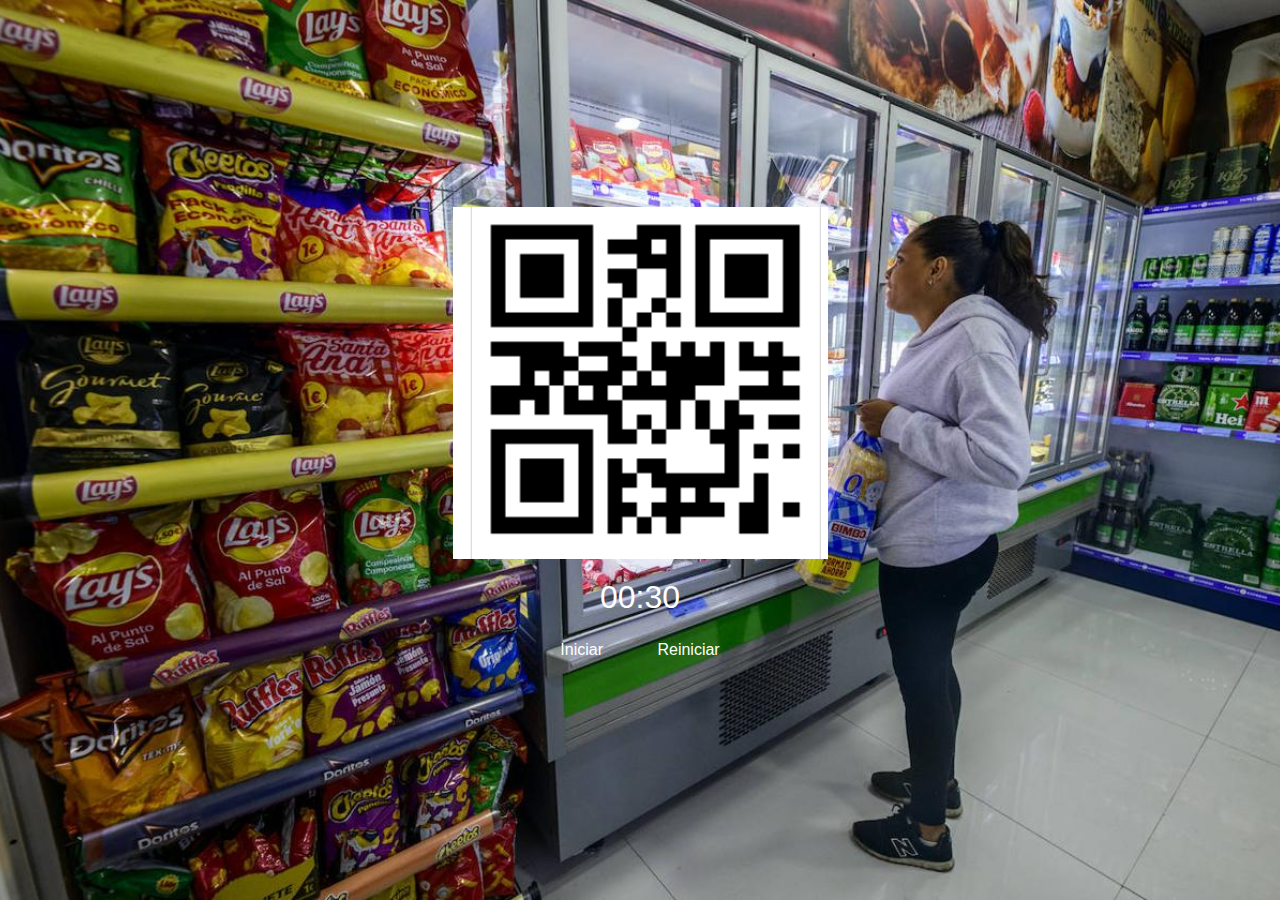
<file: segunda_pagina.html>
<!DOCTYPE html>
<html lang="es">
<head>
    <meta charset="UTF-8">
    <meta name="viewport" content="width=device-width, initial-scale=1.0">
    <title>Segunda Página</title>
    <link rel="stylesheet" href="css/style.css">
 
</head>
<body>
    <div class="centered-content">
        <img id="status-image" src="img/aprobado.png" alt="Aprobado">
        <div id="timer-container">
            <div id="timer">00:30</div>
            <button id="startBtn">Iniciar</button>
            <button id="resetBtn">Reiniciar</button>
        </div>
    </div>
    <script src="js/temporizador_segunda_pagina.js"></script>
</body>
</html>
</file>
<file: css/style.css>
body, html {
    margin: 0;
    padding: 0;
    width: 100%;
    height: 100%;
    display: flex;
    justify-content: center;
    align-items: center;
    background: url('../img/fondo.jpg') no-repeat center center fixed;
    background-size: cover;
}

.container {
    display: flex;
    flex-direction: column;
    align-items: center;
    text-align: center;
}

.mensaje-bienvenida {
    font-size: 24px;
    color: white;
    margin-bottom: 20px;
}

.btn {
    margin: 20px;
    padding: 15px;
    font-size: 32px;
    cursor: pointer;
    border: none;
    border-radius: 50%;
    width: 200px;
    height: 200px;
    color: white;
    transition: background-color 0.3s, transform 0.1s;
    outline: none;
}

.btn-comprar {
    background-color: #28a745; /* Verde */
  
}

.btn-precio-tienda {
    background-color: #dc3545; /* Rojo */
}

.btn:hover {
    opacity: 0.8;
}

.btn.disabled {
    background-color: #6c757d; /* Gris */
    cursor: not-allowed;
    opacity: 0.6;
}

.btn-desbloquear {
    padding: 10px;
    font-size: 16px;
    cursor: pointer;
    border: none;
    border-radius: 10px;
    color: white;
    background-color: transparent; /* Color de fondo */
    transition: background-color 0.3s, transform 0.1s;
    outline: none;
    position: fixed; /* Mantiene el botón en posición fija */
    top: 20px; /* Distancia desde el borde superior */
    right: 20px; /* Mueve el botón hacia la derecha */
    transform: none; /* Sin transformaciones */
    width: 50px; /* Tamaño del botón */
    height: 25px; /* Altura del botón */
}

.btn-izquierda {
    position: fixed; /* Asegura que esté en una posición fija en la pantalla */
    left: 10px !important; /* Forzamos que se aplique el left */
    transform: none !important; /* Asegura que no haya transformaciones afectando la posición */
}

.btn-derecha {
    position: fixed; /* Asegura que esté en una posición fija en la pantalla */
    right: 10px !important; /* Forzamos que se aplique el right */
    transform: none !important; /* Elimina cualquier transformación previa */
}

.btn-desbloquear:hover {
    background-color: transparent /* Ligeramente visible al pasar el ratón */
    transform: scale(1.1);
}

/* Estilos para el temporizador */
#timer-container {
    margin-top: 20px;
    text-align: center;
}

#timer {
    font-size: 2em;
    margin-bottom: 10px;
    color: white;
}

#startBtn,
#resetBtn {
    margin: 5px;
    padding: 10px 20px;
    font-size: 16px;
    cursor: pointer;
    border: none; /* Sin bordes */
    background-color: transparent; /* Fondo transparente */
    color: white;
    transition: background-color 0.3s, transform 0.1s;
}

#startBtn:hover,
#resetBtn:hover {
    background-color: rgba(255, 255, 255, 0.2); /* Ligeramente visible al pasar el ratón */
    transform: scale(1.1);
}

.centered-content {
    display: flex;
    flex-direction: column;
    justify-content: center;
    align-items: center;
    height: 100vh;
}

.centered-content img {
    max-width: 100%;
    max-height: 100%;
}
.imagen-pagos-container {
    position: absolute; /* Posiciona el contenedor de la imagen en relación al contenedor padre */
    top: 50%; /* Centra verticalmente */
    left: 50%; /* Centra horizontalmente */
    transform: translate(-50%, -50%); /* Alinea la imagen en el centro exacto */
    display: none; /* Oculta la imagen inicialmente */
    z-index: 10; /* Asegura que la imagen esté por encima de los botones */
}

.imagen-pagos {
    max-width: 80%; /* Ajusta el tamaño máximo de la imagen */
    max-height: 80%; /* Ajusta el tamaño máximo de la imagen */
}

/* styles.css */
body {
    font-family: Arial, sans-serif;
    background-color: #f4f4f9;
    margin: 0;
    padding: 0;
}

.container {
    text-align: center;
    max-width: 600px;
    margin: auto;
}

.mensaje-bienvenida {
    font-size: 24px;
    margin: 20px 0;
}

.btn {
    padding: 10px 20px;
    font-size: 16px;
    margin: 10px;
}

.btn-comprar {
    background-color: #4CAF50;
    color: white;
    font-size: 24px; /* Aumenta el tamaño de la fuente */
    padding: 15px 30px; /* Ajusta el padding si es necesario */
    
}
.btn-precio-tienda{
    background-color: red;
    color: white;
    font-size: 24px; /* Aumenta el tamaño de la fuente */
    padding: 15px 30px; /* Ajusta el padding si es necesario */
}
.btn-ingresar-pin {
    background-color: green;
    color: white;
    padding: 5px 10px; /* Disminuye el espacio interno del botón */
    font-size: 14px; /* Reduce el tamaño del texto */
    width: 100px; /* Establece un ancho fijo para el botón */
    height: 30px; /* Establece una altura fija para el botón */
}

.form-group {
    margin: 20px 0;
}

.input-pin {
    padding: 10px;
    font-size: 16px;
    width: 200px;
}

#timer-container {
    margin: 20px 0;
}

#imagen-pagos-container {
    margin-top: 20px;
}

.imagen-pagos {
    width: 100%;
    height: auto;
}
</file>
